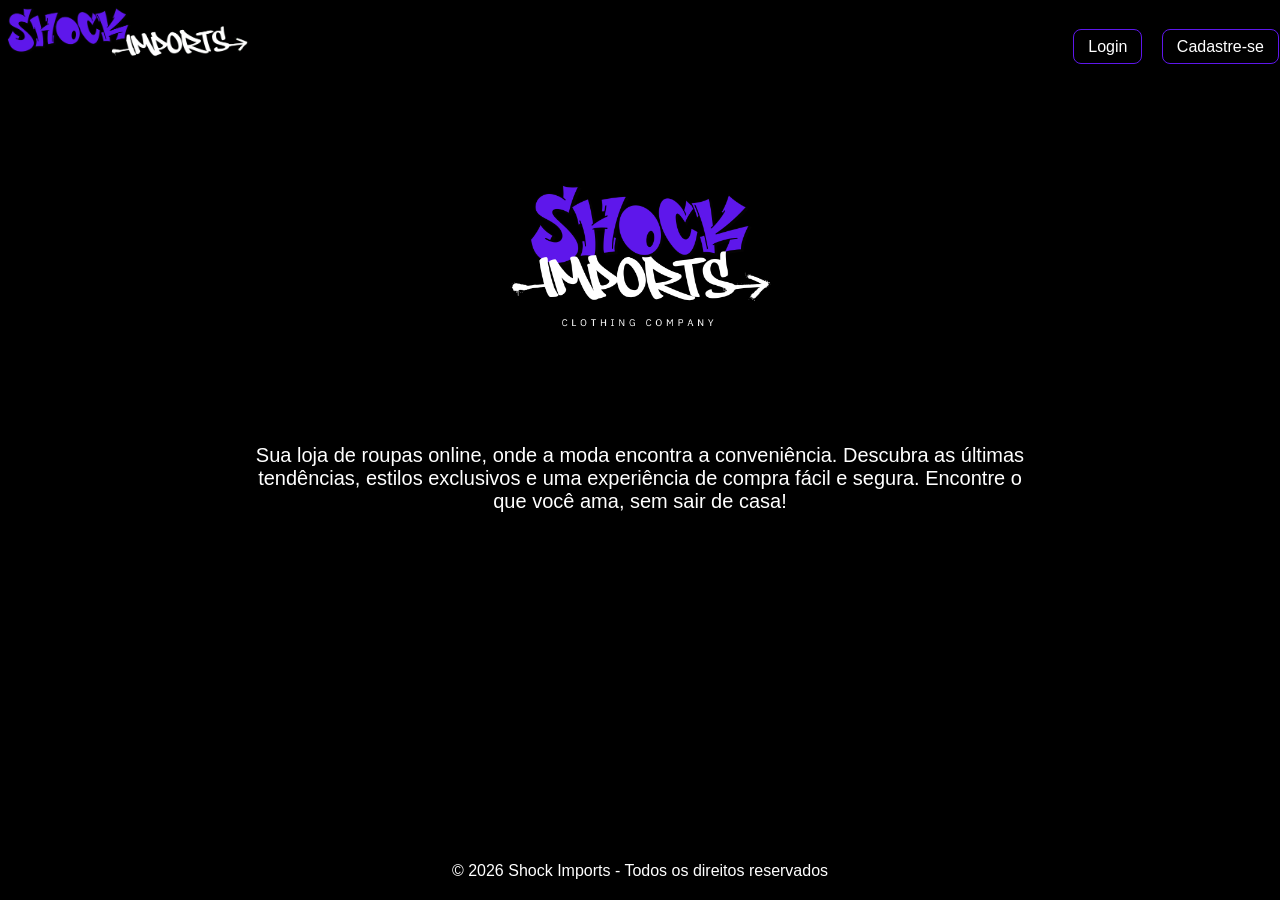
<file: home/index.html>
<!DOCTYPE html>
<html lang="pt-BR">
<head>
    <meta charset="UTF-8">
    <meta name="viewport" content="width=device-width, initial-scale=1.0">
    <title>Home</title>
    <link rel="stylesheet" href="style.css">
</head>
<body>

    <header>
        <div class="barra-topo">
            <div class="logo-topo">
                <img src="assents/Design sem nome.png" alt="Logo_Marca" width="500" height="100">
            </div>
            <div class="menu-topo">
                <a href="http://127.0.0.1:5500/Projeto01.19-02/login/login.html" target="_self">Login</a>
                <a href="http://127.0.0.1:5500/Projeto01.19-02/cadastro/cadastro.html" target="_self">Cadastre-se</a>
            </div>
        </div>
    </header>

    <main>
        <img src="assents/shockimports logo.png" alt="Logo_Marca" width="300" height="100">
        
        <p>
            Sua loja de roupas online, onde a moda encontra a conveniência. 
            Descubra as últimas tendências, estilos exclusivos e uma experiência 
            de compra fácil e segura. Encontre o que você ama, sem sair de casa!
            
        </p>
    </main>

    <footer>
        © 2026 Shock Imports - Todos os direitos reservados
    </footer>

</body>
</file>
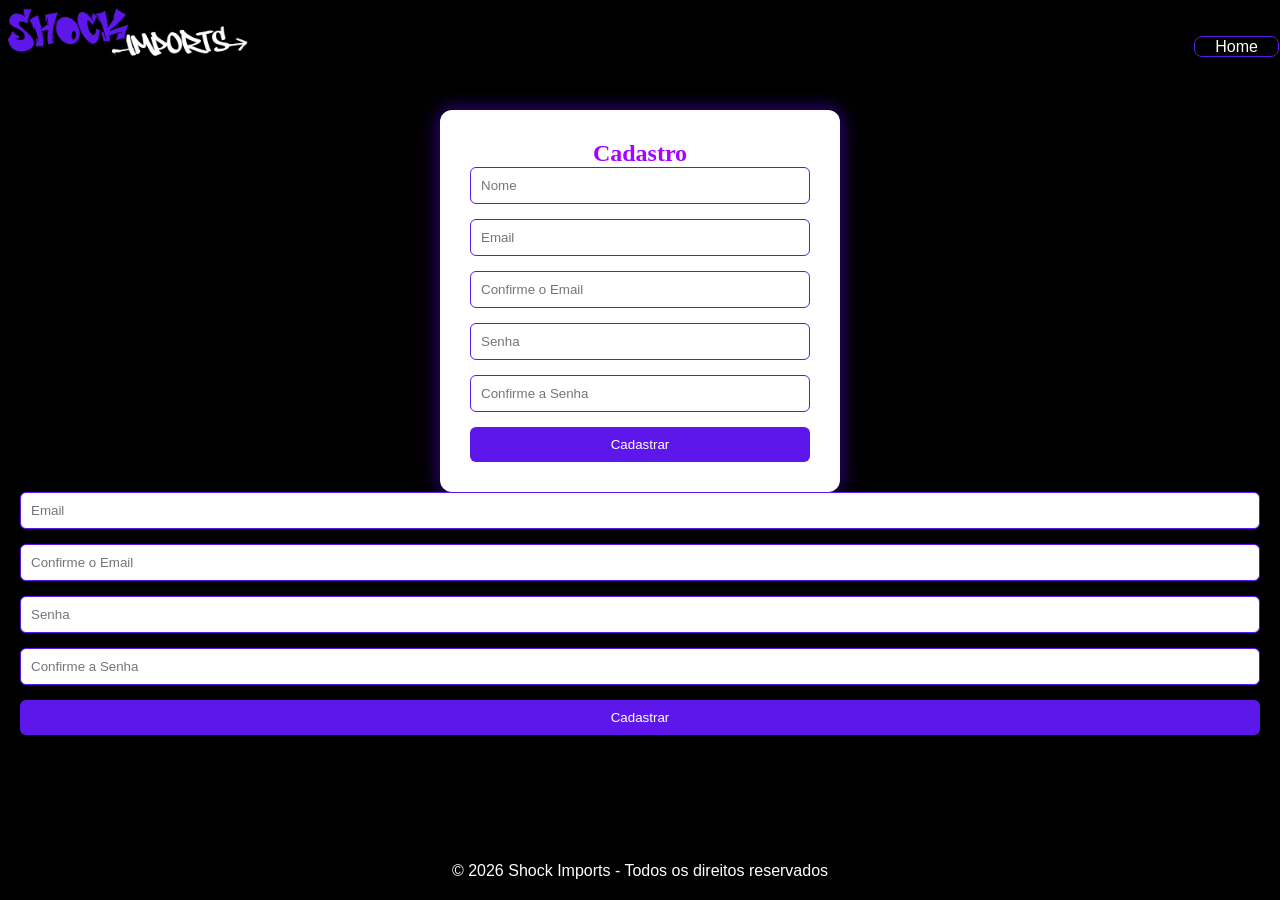
<file: cadastro/cadastro.html>
<!DOCTYPE html>
<html lang="pt-BR">
<head>
    <meta charset="UTF-8">
    <title>Cadastro</title>
    <link rel="stylesheet" href="style.css">
    <script src="script.js" defer></script>
</head>

<body>

<header>
    <div class="barra-topo">
        <div class="logo-topo">
            <img src="assents/Design sem nome.png" alt="Logo_Marca" width="500" height="100">
        </div>
        <div class="menu-topo">
            <a href="http://127.0.0.1:5500/Projeto01.19-02/home/index.html">Home</a>
        </div>
    </div>
</header>

<main>

<div class="form-container">
    <h2>Cadastro</h2>
    <form>
        <input type="text" placeholder="Nome" required>
        <input type="email" placeholder="Email" required>
        <input type="email" placeholder="Confirme o Email" required>
        <input type="password" placeholder="Senha" required>
        <input type="password" placeholder="Confirme a Senha" required>
        <button type="submit">Cadastrar</button>
    </form>
</div>

<div class="form id">
    <form id="cadastroForm"
    <input type="text" id="nome" placeholder="Nome" required>
    <input type="email" id="email" placeholder="Email" required>
    <input type="email" id="confirmarEmail" placeholder="Confirme o Email" required>
    <input type="password" id="senha" placeholder="Senha" required>
    <input type="password" id="confirmarSenha" placeholder="Confirme a Senha" required>
    <button type="submit">Cadastrar</button>
    </form>
</div>

</main>

<footer>
    © 2026 Shock Imports - Todos os direitos reservados
</footer>

</body>
</html>
</file>
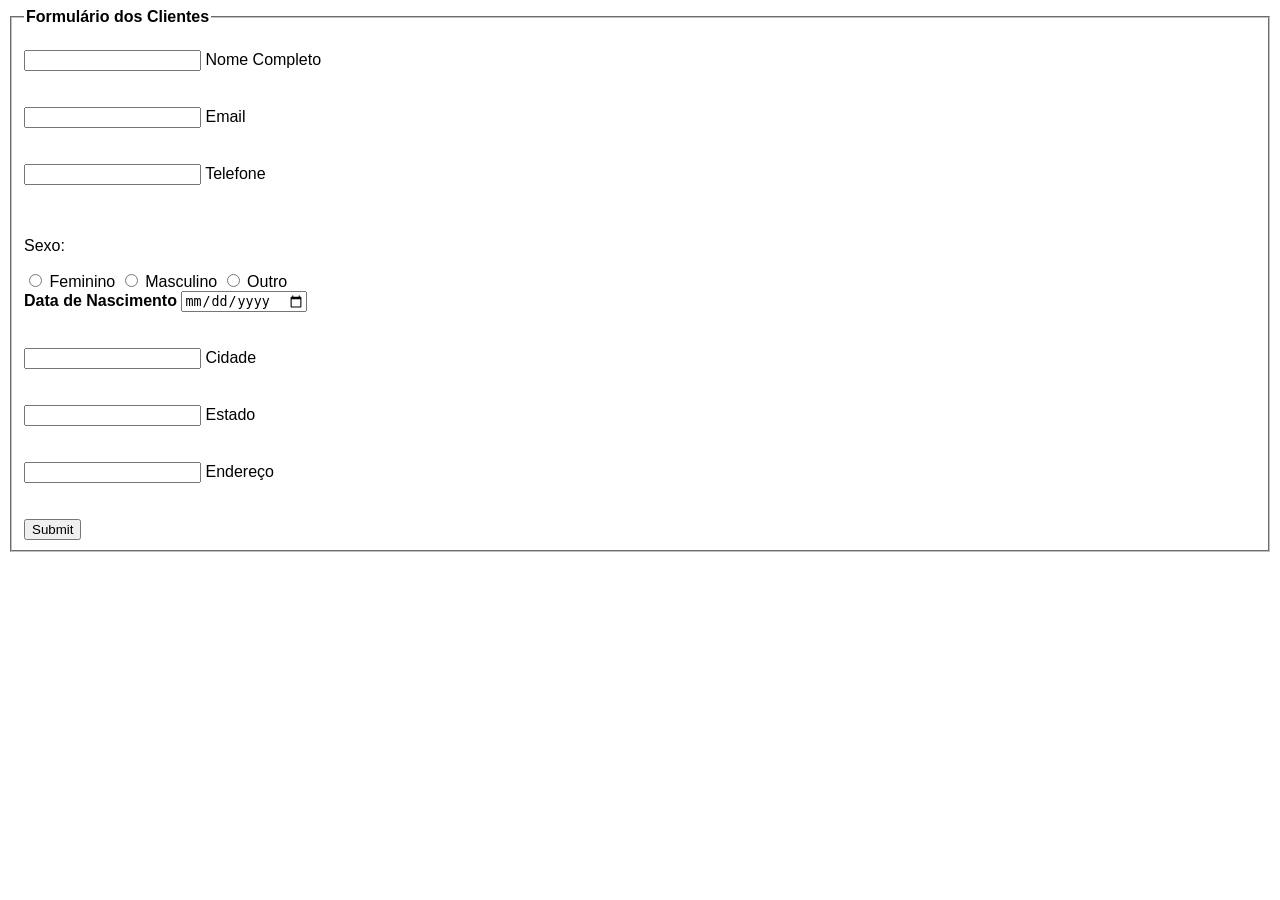
<file: formulario/formulario.html>
<!DOCTYPE html>
<html lang="en">
<head>
    <meta charset="UTF-8">
    <meta name="viewport" content="width=device-width, initial-scale=1.0">
    <title>Fomulário | shock imports </title>
    <style>
        body{
            font-family: Arial, Helvetica, sans-serif;
        }
    </style>
</head>
<body>
    <div class="box">
        <form action="">
            <fieldset>
                <legend><b>Formulário dos Clientes</b></legend>
                <br>
                <div class="inputBox">
                    <input type="text" name="nome"id="nome" class="inputUser" required>
                    <label for="nome">Nome Completo</label>
                </div>
                <br><br>
                <div class="inputBox">
                    <input type="email" name="email"id="email" class="inputUser" required>
                    <label for="nome">Email</label>
                </div>
                <br><br>
                <div class="inputBox">
                    <input type="tel" name="telefone"id="telefone" class="inputUser" required>
                    <label for="nome">Telefone</label>
                </div>
                <br><br>
                <p>Sexo:</p>
                <input type="radio" name="genêro" value=" feminino" id="Feminino" required>
                <label for="Feminino">Feminino</label>
                <input type="radio" name="genêro" value=" Masculino" id="Masculino" required>
                <label for="Masculino">Masculino</label>
                <input type="radio" name="genêro" value=" Outro" id="Outro" required>
                <label for="Outro">Outro</label>
                <div class="inputBox">
                    <label for="data_nascimento"><b>Data de Nascimento</b></label>
                    <input type="date" name="data_nascimento"id="data_nascimento" class="inputUser" required>
                </div> 
                <br><br>
                 <div class="inputBox">
                    <input type="text" name="Cidade"id="Cidade" class="inputUser" required>
                    <label for="Cidade">Cidade</label>
                </div>
                <br><br>
                 <div class="inputBox">
                    <input type="text" name="Estado"id="Estado" class="inputUser" required>
                    <label for="Estado">Estado</label>
                </div>
                <br><br>
                 <div class="inputBox">
                    <input type="text" name="Endereço"id="Endereço" class="inputUser" required>
                    <label for="Endereço">Endereço</label>
                </div>
                <br><br>
                <input type="Submit" name="Submit" id="Submit">
            </fieldset>
        </form>
    </div>
</body>
</html>
</file>
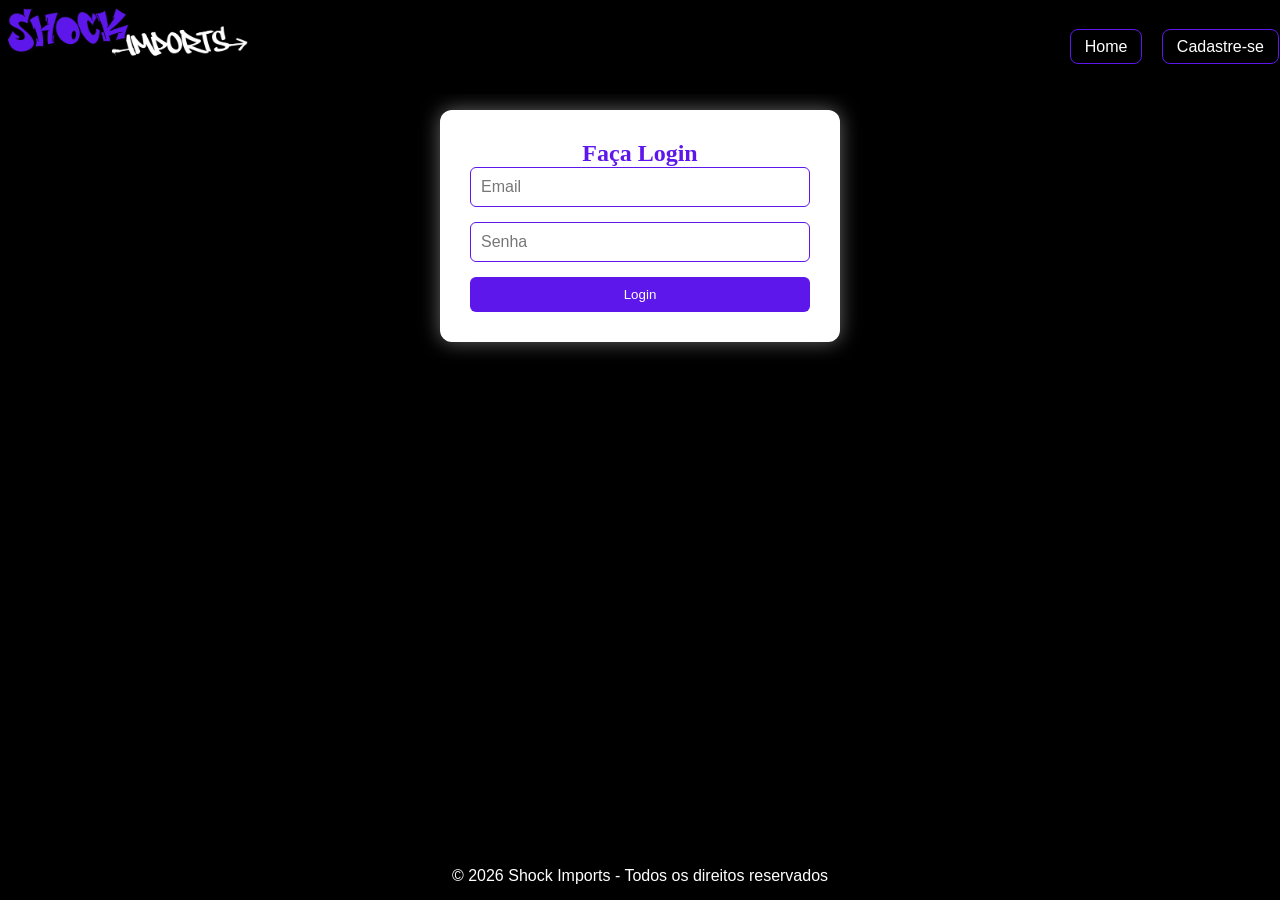
<file: login/login.html>
<!DOCTYPE html>
<html lang="pt-BR">
<head>
    <meta charset="UTF-8">
    <title>Login</title>
    <link rel="stylesheet" href="style.css">
</head>

<body>

<header>
    <div class="barra-topo">
        <div class="logo-topo">
            <img src="assents/Design sem nome.png" alt="Logo_Marca" width="500" height="100">
        </div>
        <div class="menu-topo">
            <a href="http://127.0.0.1:5500/Projeto01.19-02/home/index.html" target="_self">Home</a>
                <a href="http://127.0.0.1:5500/Projeto01.19-02/cadastro/cadastro.html" target="_self">Cadastre-se</a>
        </div>
    </div>
</header>

<main>

<div class="form-container">
    <h2>Faça Login</h2>
    <form>
        <input type="email" placeholder="Email" required>
        <input type="password" placeholder="Senha" required>
        <button type="submit">Login</button>
    </form>
</div>

</main>

<footer>
    © 2026 Shock Imports - Todos os direitos reservados
</footer>

</body>
</html>
</file>
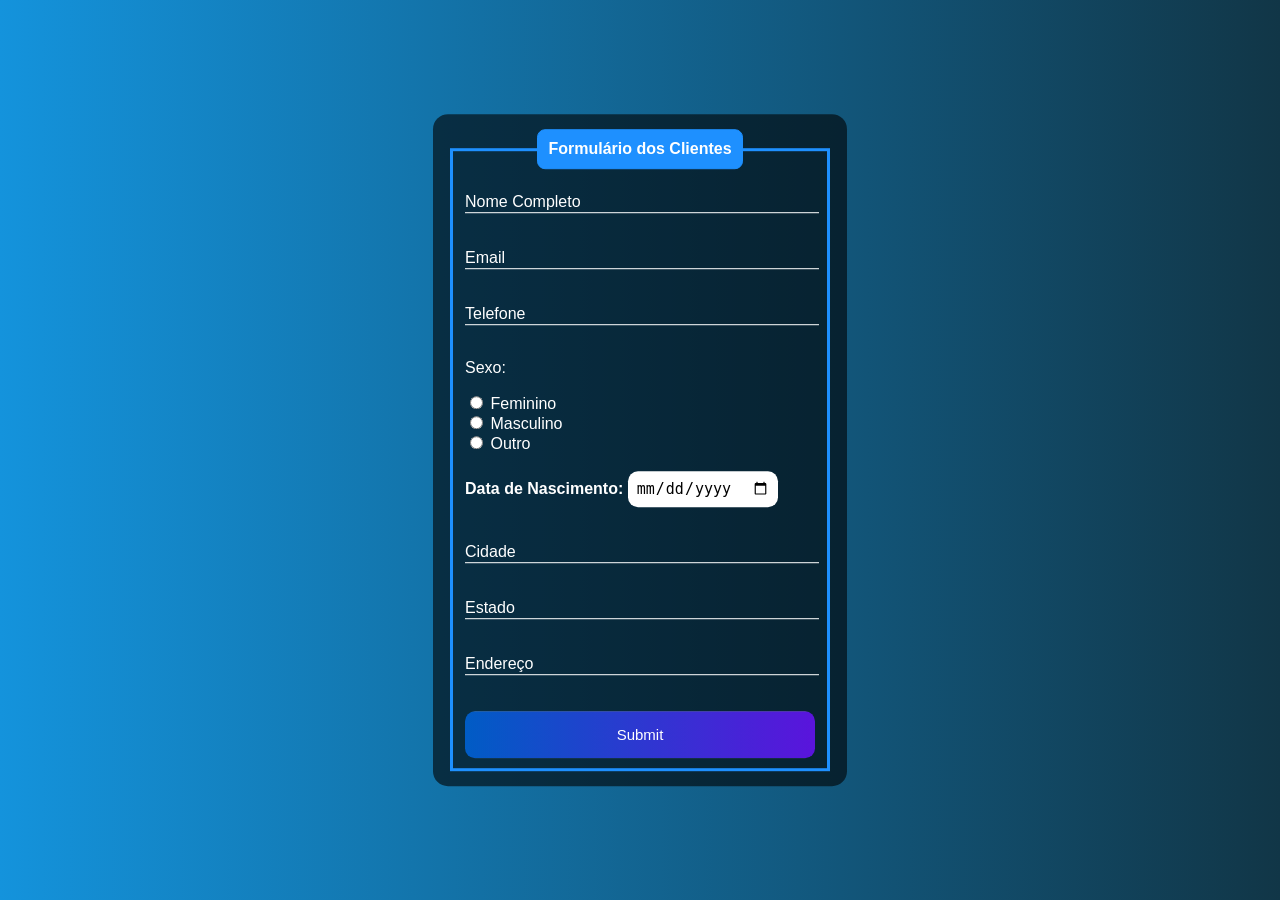
<file: Projeto01.19-02/formulario/formulario.html>
<!DOCTYPE html>
<html lang="en">
<head>
    <meta charset="UTF-8">
    <meta name="viewport" content="width=device-width, initial-scale=1.0">
    <title>Formulário | shock imports </title>
    <style>
        body{
            font-family: Arial, Helvetica, sans-serif;
            background-image: linear-gradient(to right, rgb(20, 147, 220), rgb(17, 54, 71) );
        }
        .box{
            color : white;
            position: absolute;
            top: 50%;
            left: 50%;
            transform: translate(-50%,-50%);
            background-color: rgba(0, 0, 0, 0.6);
            padding: 15px;
            border-radius: 15px;
            width: 30%;
        } 
        fieldset{
            border: 3px solid dodgerblue;
        }
        legend{
            border: 1px solid dodgerblue;
            padding: 10px;
            text-align: center;
            background-color: dodgerblue;
            border-radius: 8px;
          
        }
        .inputBox{
            position: relative;
        }
        .inputUser{
            background: none;
            border: none;
            border-bottom: 1px solid white;
            outline: none;
            color: white;
            font-size: 15px;
            width: 100%;
            letter-spacing: 2px;
        }
        .labelInput{
            position: absolute;
            top: 0px;
            left: 0px;
            pointer-events: none;
            transition: .5s;
        }
        .inputUser:focus ~ .labelInput,
        .inputUser:valid ~ .labelInput{
            top: -20px;
            font-size: 12px;
            color: dodgerblue;
        }
       #data_nascimento{
            border: none;
            padding: 8px;
            border-radius: 10px;
            outline: none;
            font-size: 15px;
        }
        #Submit{
            background-image: linear-gradient(to right, rgb(0, 92, 197), rgb(90, 20, 220));
            width: 100%;
            border: none;
            padding: 15px;
            color: white;
            font-size: 15px;
            cursor: pointer;
            border-radius: 10px;
        }
        #Submit:hover{
            background-image: linear-gradient(to right, rgb(0, 80, 172), rgba(81, 19, 195));
        }
    </style>
</head>
<body>
    <div class="box">
        <form action="">
            <fieldset>
                <legend><b>Formulário dos Clientes</b></legend>
                <br>
                <div class="inputBox">
                    <input type="text" name="nome"id="nome" class="inputUser" required>
                    <label for="nome" class="labelInput">Nome Completo</label>
                </div>
                <br><br>
                <div class="inputBox">
                    <input type="text" name="email"id="email" class="inputUser" required>
                    <label for="email" class="labelInput">Email</label>
                </div>
                <br><br>
                <div class="inputBox">
                    <input type="tel" name="telefone"id="telefone" class="inputUser" required>
                    <label for="telefone" class="labelInput">Telefone</label>
                </div>
                <br>
                <p>Sexo:</p>
                <input type="radio" name="genêro" value=" feminino" id="Feminino" required>
                <label for="Feminino">Feminino</label>
                <br>
                <input type="radio" name="genêro" value=" Masculino" id="Masculino" required>
                <label for="Masculino">Masculino</label>
                <br>
                <input type="radio" name="genêro" value=" Outro" id="Outro" required>
                <label for="Outro">Outro</label>
                <br><br>
                <label for="data_nascimento"><b>Data de Nascimento:</b></label>
                <input type="date" name="data_nascimento" id="data_nascimento"required>
                <br><br><br>
                 <div class="inputBox">
                    <input type="text" name="Cidade"id="Cidade" class="inputUser" required>
                    <label for="Cidade" class="labelInput">Cidade</label>
                </div>
                <br><br>
                 <div class="inputBox">
                    <input type="text" name="Estado"id="Estado" class="inputUser" required>
                    <label for="Estado" class="labelInput">Estado</label>
                </div>
                <br><br>
                 <div class="inputBox">
                    <input type="text" name="Endereço"id="Endereço" class="inputUser" required>
                    <label for="Endereço" class="labelInput">Endereço</label>
                </div>
                <br><br>
                <input type="Submit" name="Submit" id="Submit">
            </fieldset>
        </form>
    </div>
</body>
</html>
</file>
<file: home/style.css>
* {
    margin: 0;
    padding: 0;
    box-sizing: border-box;
}


body {
    font-family: Arial, sans-serif;
    background-color: #000000;
    padding-top: 70px;
    padding-bottom: 60px 
}

.barra-topo {
    position: fixed;
    top: 0;
    width: 100%;
    background-color: rgb(0, 0, 0);
    color: white;
    display: flex;
    justify-content: space-between;
    align-items: center;
    padding: 1px 1px; 
    z-index: 1000;
}

.logo-topo {
    font-size: 18px;
    font-weight: bold;
}




.menu-topo a {
    text-decoration: none;
    color: white;
    margin-left: 15px;
    padding: 8px 14px;
    border: 1px solid rgb(94, 23, 235);
    border-radius: 8px;
    transition: 0.3s;
}

.menu-topo a:hover {
    background-color: rgb(94, 23, 235);
    border-color: rgb(255, 255, 255);
}

footer {
    position: fixed;
    bottom: 0;
    left: 0;
    width: 100%;
    background-color: black;
    color: white;
    text-align: center;
    padding: 15px;
}


main {
    text-align: center;
    padding: 40px 20px;
}

img {
    max-width: 50%;
    height: auto;
    margin-bottom: 30px;
}

p {
    font-size: 20px;
    max-width: 800px;
    margin: 0 auto 40px auto;
    color: rgb(255, 255, 255);
}


footer {
    background-color: rgb(0, 0, 0);
    color: white;
    text-align: center;
    padding: 20px;
    margin-top: 40px;
}
</file>
<file: cadastro/style.css>
* {
    margin: 0;
    padding: 0;
    box-sizing: border-box;
}


body {
    font-family: Arial, sans-serif;
    background-color: #000000;
    padding-top: 70px;
    padding-bottom: 60px 
}

.barra-topo {
    position: fixed;
    top: 0;
    width: 100%;
    background-color: rgb(0, 0, 0);
    color: rgb(255, 255, 255);
    display: flex;
    justify-content: space-between;
    align-items: center;
    padding: 1px 1px; 
    z-index: 1000;
}

.logo-topo {
    font-size: 18px;
    font-weight: bold;
}


.menu-topo a {
    text-decoration: none;
    color: rgb(255, 255, 255);
    margin-left: 15px;
    padding: 1px 20px;
    border: 1px solid rgb(94, 23, 235);
    border-radius: 8px;
    transition: 0.3s;
}

.menu-topo a:hover {
    background-color: rgb(94, 23, 235);
    border-color: rgb(94, 23, 235);
}

footer {
    position: fixed;
    bottom: 0;
    left: 0;
    width: 100%;
    background-color: rgb(0, 0, 0);
    color: white;
    text-align: center;
    padding: 15px;
}


main {
    text-align: center;
    padding: 40px 20px;
}

img {
    max-width: 50%;
    height: auto;
    margin-bottom: 30px;
}

p {
    font-size: 20px;
    max-width: 800px;
    margin: 0 auto 40px auto;
    color: rgb(255, 255, 255);
}


footer {
    background-color: rgb(0, 0, 0);
    color: white;
    text-align: center;
    padding: 20px;
    margin-top: 40px;
}

input[type="radio"] {
    display: none;
}

.form-container {
    max-width: 400px;
    margin: 0 auto;
    background-color: #ffffff;
    padding: 30px;
    border-radius: 12px;
    box-shadow: 0 0 20px rgba(90, 1, 255, 0.651);
    color: rgb(163, 3, 255);
    font-family: 'Times New Roman', Times, serif;
}

@keyframes slideDown {
    from {
        transform: translateY(-50px);
        opacity: 0;
    }
    to {
        transform: translateY(0);
        opacity: 1;
    }
    }



.tabs {
    display: flex;
    margin-bottom: 20px;
}

.tab-button {
    flex: 1;
    text-align: center;
    padding: 10px;
    border: 1px solid rgb(4, 2, 8);
    color: rgb(255, 255, 255);
    cursor: pointer;
    transition: 0.3s;
}


#login-tab:checked ~ .tabs label[for="login-tab"],
#cadastro-tab:checked ~ .tabs label[for="cadastro-tab"] {
    background-color: rgb(94, 23, 235);
}


.tab-content {
    display: none;
}


#login-tab:checked ~ .content .login {
    display: block;
}

#cadastro-tab:checked ~ .content .cadastro {
    display: block;
}


form {
    display: flex;
    flex-direction: column;
    gap: 15px;
}

input {
    padding: 10px;
    border-radius: 6px;
    border: 1px solid rgb(94, 23, 235);
    background-color: rgb(255, 255, 255);
    color: rgb(0, 0, 0);
}

button {
    padding: 10px;
    border: none;
    background-color: rgb(94, 23, 235);
    color: rgb(255, 255, 255);
    border-radius: 6px;
    cursor: pointer;
    transition: 0.3s;
}

button:hover {
    background-color: white;
    color: rgb(0, 0, 0);
}
</file>
<file: login/style.css>
* {
    margin: 0;
    padding: 0;
    box-sizing: border-box;
}

body {
    font-family: Arial, sans-serif;
    background-color: #000000;
    padding-top: 70px;
    padding-bottom: 60px;
}

.barra-topo {
    position: fixed;
    top: 0;
    width: 100%;
    background-color: rgb(0, 0, 0);
    color: white;
    display: flex;
    justify-content: space-between;
    align-items: center;
    padding: 1px 1px;
    z-index: 1000;
}

.logo-topo {
    font-size: 18px;
    font-weight: bold;
}

.menu-topo a {
    text-decoration: none;
    color: white;
    margin-left: 15px;
    padding: 8px 14px;
    border: 1px solid rgb(94, 23, 235);
    border-radius: 8px;
    transition: 0.3s;
}

.menu-topo a:hover {
    background-color: rgb(94, 23, 235);
    border-color: rgb(94, 23, 235);
}

footer {
    position: fixed;
    bottom: 0;
    left: 0;
    width: 100%;
    background-color: rgb(0, 0, 0);
    color: white;
    text-align: center;
    padding: 15px;
}

main {
    text-align: center;
    padding: 40px 20px;
}

img {
    max-width: 50%;
    height: auto;
    margin-bottom: 30px;
}

p {
    font-size: 20px;
    max-width: 800px;
    margin: 0 auto 40px auto;
    color: rgb(255, 255, 255);
}

input[type="radio"] {
    display: none;
}

.form-container {
    max-width: 400px;
    margin: 0 auto;
    background-color: #ffffff;
    padding: 30px;
    border-radius: 12px;
    box-shadow: 0 0 20px rgba(255, 255, 255, 0.4);
    color: rgb(94, 23, 235);
    font-family: 'Times New Roman', Times, serif;
    
}

#login-tab:checked ~ .tabs label[for="login-tab"],

@keyframes slideDown {
    from {
        transform: translateY(-50px);
        opacity: 0;
    }
    to {
        transform: translateY(0);
        opacity: 1;
    }
    }



.tabs {
    display: flex;
    margin-bottom: 20px;
}

.tab-button {
    flex: 1;
    text-align: center;
    padding: 10px;
    border: 1px solid rgb(4, 2, 8);
    color: rgb(255, 255, 255);
    cursor: pointer;
    transition: 0.3s;
}

#login-tab:checked ~ .tabs label[for="login-tab"],
#cadastro-tab:checked ~ .tabs label[for="cadastro-tab"] {
    background-color: rgb(94, 23, 235);
}

.tab-content {
    display: none;
}

#login-tab:checked ~ .content .login {
    display: block;
}

#cadastro-tab:checked ~ .content .cadastro {
    display: block;
}

form {
    display: flex;
    flex-direction: column;
    gap: 15px;
}


input {
    padding: 10px;
    border-radius: 6px;
    border: 1px solid rgb(94, 23, 235);
    background-color: #ffffff;
    color: #000000;
    font-size: 16px;
}


input::placeholder {
    color: #777777;
}

button {
    padding: 10px;
    border: none;
    background-color: rgb(94, 23, 235);
    color: white;
    border-radius: 6px;
    cursor: pointer;
    transition: 0.3s;
}

button:hover {
    background-color: white;
    color: rgb(0, 0, 0);
}
</file>
